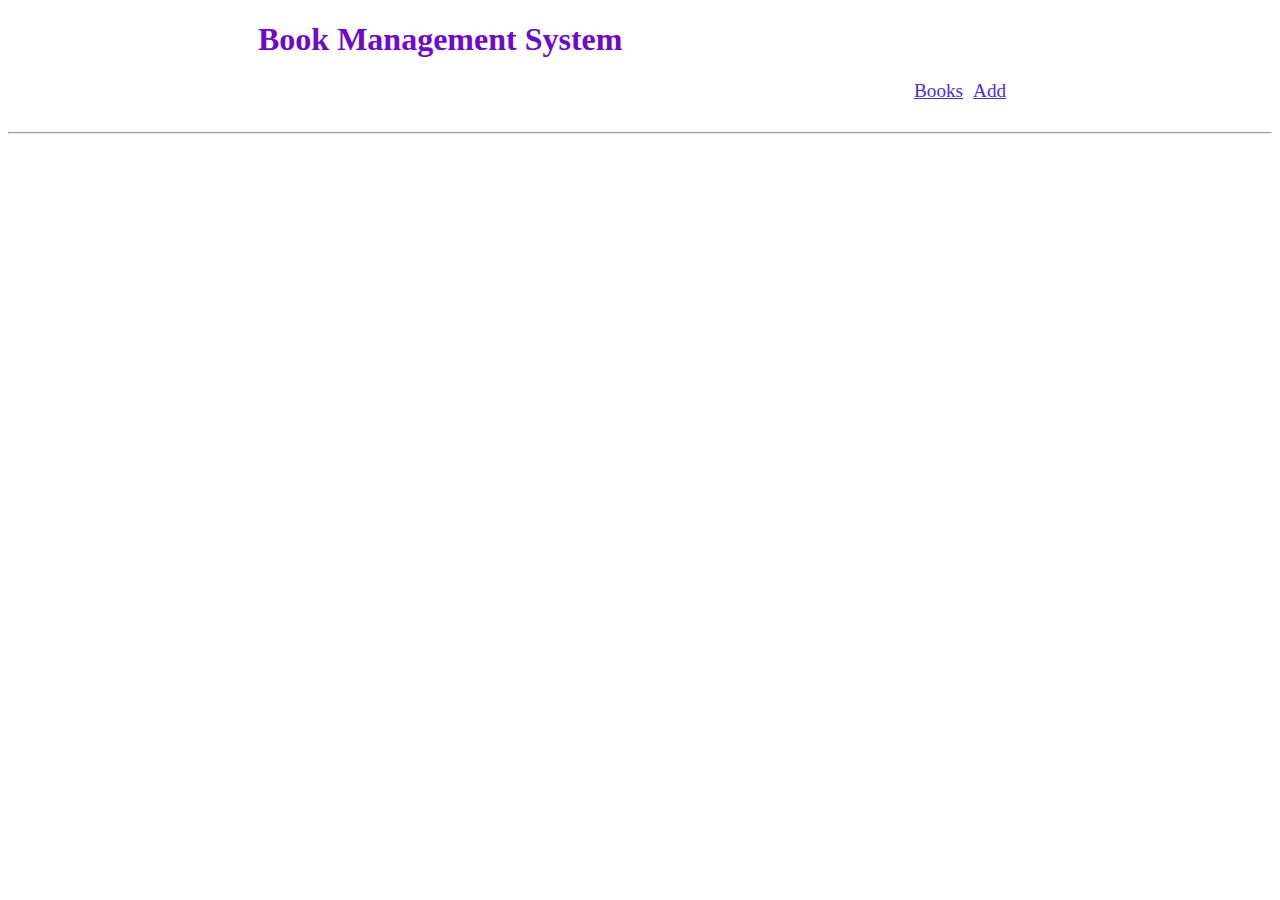
<file: src/index.html>
<!DOCTYPE html>
<html lang="en">
<head>
    <meta charset="UTF-8">
    <meta http-equiv="X-UA-Compatible" content="IE=edge">
    <meta name="viewport" content="width=device-width, initial-scale=1.0">
    <link rel="stylesheet" href="https://cdnjs.cloudflare.com/ajax/libs/font-awesome/4.7.0/css/font-awesome.min.css">
    <link rel="stylesheet" href="index.css">
    <title>Ajax Mini Project</title>
</head>
<body>
    <header>
        <h1>Book Management System</h1>
        <div>
        <a href="#" onclick="loadTable();">Books</a>
        <a href="#" onclick="loadAddBooks();">Add</a> 
        </div>
    </header>
    <hr>
    <p id="content">

    </p>

    <script src="index.js"></script>
</body>
</html>
</file>
<file: src/index.css>
body{
    background: url("https://image.shutterstock.com/image-photo/book-stack-on-wood-desk-260nw-570458902.jpg");
    background-repeat: no-repeat;
    background-size: cover;
}
h1{
    color:rgb(110, 10, 204);
    margin-left: 250px;
}
a{
    margin-left: 6px;
    font-size: larger;
    color:rgb(80, 42, 219) ;
}
div{
    margin-left: 900px;
}
hr{
    margin-top: 30px;
}
table,tr,th,td{
    border: 3px solid black ;
    width: 1000px;
    border-collapse: collapse;
    color: black;
}
td{
    text-align: center;
    height: 60px;
}
th{
    height: 30px;
    background-color: gray;
}
h2{
    color: rgb(71, 132, 201);
}
#selection{
    width: 100px;
    height: 40px;
    margin-left: 200px;
    border-radius: 18px;
    background:rgb(76, 76, 240);
    color: white;
    border: none;
}
</file>
